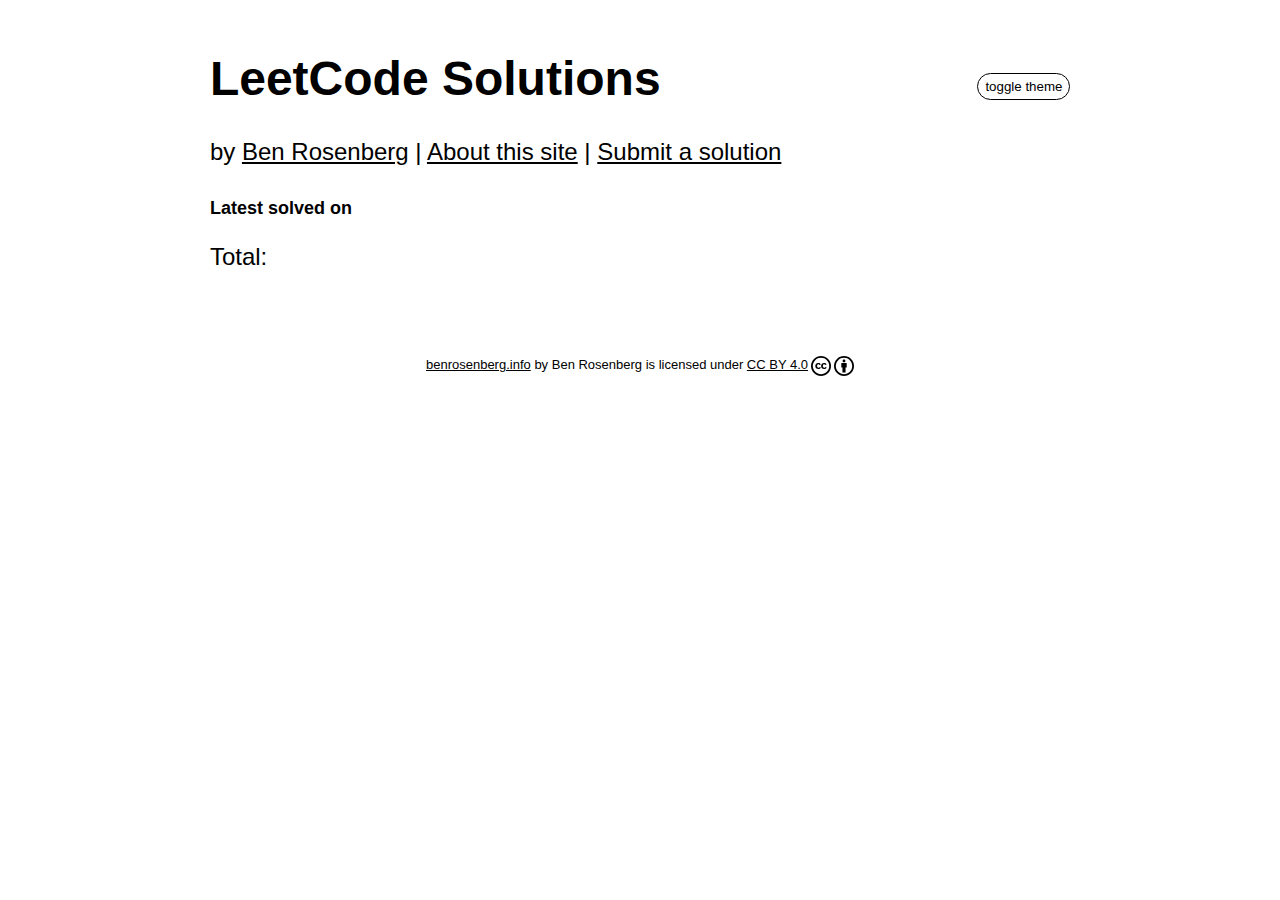
<file: index.html>
<!DOCTYPE html>
<head>
  <meta
    name="viewport"
    content="width=device-width, initial-scale=1.0, user-scalable=yes"
  />
  <title>LeetCode Solutions</title>
  <link rel="stylesheet" href="./style.css" />
  <link rel="icon" type="image/png" href="favicon.png" />
</head>

<div class="page">
  <div class="content">
    <div id="header">
      <h1 id="title" class="title">
        <a href="/" class="overview-title">LeetCode Solutions</a>
      </h1>
      <span class="theme-toggle"
        ><button class="theme-toggle-button" onclick="toggleColorMode();">
          toggle theme
        </button></span
      >
    </div>

    <h4 style="font-weight: 400">
      by
      <a class="link" href="https://benrosenberg.info">Ben Rosenberg</a>
      | <a class="link" href="about.html">About this site</a> |
      <a class="link" href="submit.html">Submit a solution</a>
    </h4>

    <h4 id="last-solved" class="date">Latest solved on</h4>

    <p id="total-solved">Total:</p>

    <p style="display: none" id="tag-filter">
      Filtering to problems tagged as:
    </p>

    <p style="display: none" id="difficulty-filter">
      Filtering to problems of difficulty:
    </p>

    <p style="display: none" id="language-filter">
      Filtering to problems solved in:
    </p>

    <p style="display: none" id="date-filter">
      Filtering to problems solved on:
    </p>

    <p style="display: none" id="see-all">
      <a href="/" class="link"> See all</a>
    </p>

    <table id="problemTable" class="problem-table" cellpadding="10"></table>
  </div>
</div>

<div class="page-bar" id="page-bar">
</div>

<div class="bottom-text">
  <p xmlns:cc="http://creativecommons.org/ns#" xmlns:dct="http://purl.org/dc/terms/"><a property="dct:title" rel="cc:attributionURL" href="https://benrosenberg.info" class="link-problem">benrosenberg.info</a> by <span property="cc:attributionName">Ben Rosenberg</span> is licensed under <a href="https://creativecommons.org/licenses/by/4.0/?ref=chooser-v1" target="_blank" rel="license noopener noreferrer" style="display:inline-block;" class="link-problem">CC BY 4.0<img class="cc-svg" style="height:20px!important;margin-left:3px;vertical-align:middle;" src="images/cc_dark.svg" alt=""><img class="by-svg" style="height:20px!important;margin-left:3px;vertical-align:middle;" src="images/by_dark.svg" alt=""></a></p> 
</div>

<script>
  const ITEMS_PER_PAGE = 20;
  var PAGES_PER_BAR = 8;
  if (window.matchMedia("(max-width: 900px)").matches) {
    // mobile resolution
    PAGES_PER_BAR = 3;
  }

  AbortSignal.timeout ??= function timeout(ms) {
    const ctrl = new AbortController();
    setTimeout(() => ctrl.abort(), ms);
    return ctrl.signal;
  };

  async function retrieveData() {
    return await fetch(
      // "./data.json",
      "https://68b329da9893e34099c7d8ad5cb9c940.xn--6frz82g/static/leetcode-solutions.json",
      // "https://68b329da9893e34099c7d8ad5cb9c940.xn--6frz82g/static/small.json",
      { signal: AbortSignal.timeout(2000) }
    )
      .then((response) => {
        if (!response.ok) {
          return response.text().then((text) => {
            throw new Error(text);
          });
        } else {
          return response.json();
        }
      })
      .catch((error) => {
        console.log(error);
        alert(
          "Sorry, looks like the host for the data is down right now (took too long to fetch data)"
        );
      });
  }

  function capitalizeFirstLetter(string) {
    return string.charAt(0).toUpperCase() + string.slice(1);
  }

  function notFound(problemID) {
    const url = new URL(window.location.href);
    window.location = url.origin + "/404.html";
  }

  function goToProblem(problemID) {
    const url = new URL(window.location.origin + "/problem.html");
    url.searchParams.set("problem", problemID);
    window.location = url;
  }

  function goToTag(tag) {
    const url = new URL(window.location.href);
    url.searchParams.set("tag", tag);
    window.location = url;
  }

  function goToDifficulty(difficulty) {
    const url = new URL(window.location.href);
    url.searchParams.set("difficulty", difficulty);
    window.location = url;
  }

  function goToLanguage(language) {
    const url = new URL(window.location.href);
    url.searchParams.set("language", language);
    window.location = url;
  }

  function goToDate(date) {
    const url = new URL(window.location.href);
    url.searchParams.set("date", date);
    window.location = url;
  }

  function goToPage(page) {
    const url = new URL(window.location.href);
    url.searchParams.set("page", page);
    window.location = url;
  }

  function sortBy(key) {
    if (isSortedBy() == key) {
      // toggle reversed
      if (isSortReversed()) {
        const url = new URL(window.location.href);
        url.searchParams.delete("sortOrder");
        window.location = url;
      } else {
        const url = new URL(window.location.href);
        url.searchParams.set("sortOrder", 'reversed');
        window.location = url;
      }
    } else {
      const url = new URL(window.location.href);
      url.searchParams.set("sortKey", key);
      url.searchParams.delete("sortOrder");
      window.location = url;
    }
  }

  function isSortedBy() {
    const url = new URL(window.location.href);
    const potentialSortKey = url.searchParams.get("sortKey");
    var sortKey = "key";
    if (potentialSortKey != null) {
      var validSortingMethods = ["key", "difficulty", "date"];
      if (validSortingMethods.includes(potentialSortKey)) {
        sortKey = potentialSortKey;
      }
    }
    return sortKey;
  }

  function isSortReversed() {
    const url = new URL(window.location.href);
    const potentialSortOrder = url.searchParams.get("sortOrder");
    var sortReversed = false;
    if (potentialSortOrder == "reversed") {
      sortReversed = true;
    }
    return sortReversed;
  }

  function getProblemTitleLink(problemData) {
    return `<a class="table-link" onclick="goToProblem(${problemData.number})">${problemData.number}. ${problemData.title}</a>`;
  }

  function populateProblemTable(data, sortBy, sortReversed, page) {
    var table = document.getElementById("problemTable");
    var keys = Object.keys(data);
    if (sortBy == "key") {
      keys.sort((a, b) => a.localeCompare(b, undefined, { numeric: true }));
    } else if (sortBy == "difficulty") {
      keys.sort((a, b) => {
        var order = ["easy", "medium", "hard"];
        var aIndex = order.indexOf(data[a]["difficulty"]);
        var bIndex = order.indexOf(data[b]["difficulty"]);
        if (aIndex == bIndex) {
          return 0;
        }
        if (aIndex < bIndex) {
          return -1;
        }
        if (aIndex > bIndex) {
          return 1;
        }
      });
    } else {
      keys.sort((a, b) => data[a][sortBy].localeCompare(data[b][sortBy]));
    }
    if (sortReversed) {
      keys.reverse();
    }
    var header = {
      'key' : 'Problem', 'difficulty' : 'Difficulty', 'date' : 'Date Solved', 'language' : 'Language'
    };
    if (sortReversed) {
      header[sortKey] += ' <span class="sort-icon">▼</span>';
    } else {
      header[sortKey] +=  ' <span class="sort-icon">▲</span>';
    }
    function wrappedHeader(key) {
      return `<a onclick="sortBy('${key}')">${header[key]}</a>`;
    }
    table.innerHTML = `<tr>       \
        <th>${wrappedHeader('key')}</th>       \
        <th>${wrappedHeader('difficulty')}</th>    \
        <th>${wrappedHeader('date')}</th>          \
        <th>Languages (<a class="link" href="languages.html">view all</a>)</th>      \
        <th>Tags (<a class="link" href="tags.html">view all</a>)</th>             \
      </tr>`;
    // implement paging
    keys = keys.slice(
      (page - 1) * ITEMS_PER_PAGE,
      page * ITEMS_PER_PAGE
    );
    keys.forEach((key) => {
      table.insertAdjacentHTML('beforeend', createTableRow(data[key]));
    });
  }

  function createTableRow(problemData) {
    var tagCell = "";
    var numTagsToShow = 3;
    sortedTags = problemData.tags;
    sortedTags.sort();
    var tagsToShow = sortedTags.slice(0, numTagsToShow);
    tagsToShow.forEach((tag, tagIndex) => {
      if (tagIndex < problemData.tags.length - 1) {
        tagCell += `<a class="table-link" onclick="goToTag('${tag}')">${tag}</a>, `;
      } else {
        tagCell += `<a class="table-link" onclick="goToTag('${tag}')">${tag}</a>`;
      }
    });
    if (problemData.tags.length > numTagsToShow) {
      tagCell += "...";
    }

    var languageCell = "";
    let uniqueLanguages = new Set(problemData.solutions.map((solution) => solution.language));
    sortedUniqueLanguages = Array.from(uniqueLanguages).sort();
    sortedUniqueLanguages.forEach((language) => {
      if (languageCell.length == 0) {
        languageCell += `<a class="table-link" onclick="goToLanguage('${language}')">${capitalizeFirstLetter(language)}</a>`;
      } else {
        languageCell += `, <a class="table-link" onclick="goToLanguage('${language}')">${capitalizeFirstLetter(language)}</a>`;
      }
    });

    return (
      "<tr>" +
      "<td>" +
      getProblemTitleLink(problemData) +
      "</td>" +
      `<td><a onclick="goToDifficulty('${
        problemData.difficulty
      }')"><span class="difficulty ${
        problemData.difficulty
      }">${capitalizeFirstLetter(problemData.difficulty)}</span></a></td>` +
      `<td><a onclick="goToDate('${problemData.date}')">${problemData.date}</a></td>` +
      `<td>${languageCell}</td>` +
      `<td>${tagCell}</td>` +
      "</tr>"
    );
  }

  function filterToTag(tag, data) {
    const newData = [];
    Object.keys(data).forEach((key) => {
      if (data[key].tags.includes(tag)) {
        newData.push(data[key]);
      }
    });
    return newData;
  }

  function filterToDifficulty(difficulty, data) {
    const newData = [];
    Object.keys(data).forEach((key) => {
      if (data[key].difficulty == difficulty) {
        newData.push(data[key]);
      }
    });
    return newData;
  }

  function filterToLanguage(language, data) {
    const newData = [];
    Object.keys(data).forEach((key) => {
      let uniqueLanguages = new Set(data[key].solutions.map((solution) => solution.language));
      if (uniqueLanguages.has(language)) {
        newData.push(data[key]);
      }
    });
    return newData;
  }

  function filterToDate(date, data) {
    const newData = [];
    Object.keys(data).forEach((key) => {
      if (data[key].date == date) {
        newData.push(data[key]);
      }
    });
    return newData;
  }

  function markAsFilteredToTag(tag) {
    var filterText = document.getElementById("tag-filter");
    filterText.style.display = "block";
    filterText.innerText += " " + tag;
  }

  function markAsFilteredToDifficulty(difficulty) {
    var filterText = document.getElementById("difficulty-filter");
    filterText.style.display = "block";
    filterText.insertAdjacentHTML('beforeend',
      " " +
      `<span class="difficulty ${difficulty}">${capitalizeFirstLetter(
        difficulty
      )}</span>`);
  }

  function markAsFilteredToLanguage(language) {
    var filterText = document.getElementById("language-filter");
    filterText.style.display = "block";
    filterText.innerText += " " + capitalizeFirstLetter(language);
  }

  function markAsFilteredToDate(date) {
    var filterText = document.getElementById("date-filter");
    filterText.style.display = "block";
    filterText.innerText += " " + date;
  }

  function markAsFiltered() {
    var filterText = document.getElementById("see-all");
    filterText.style.display = "initial";
  }

  function setTotalSolved(data) {
    var totalElement = document.getElementById("total-solved");
    totalElement.innerText += " " + Object.keys(data).length;
  }

  function setLastSolved(data) {
    var lastSolvedElement = document.getElementById("last-solved");
    var maxDate = "2000-01-01";
    Object.keys(data).forEach((key) => {
      if (data[key]["date"] > maxDate) {
        maxDate = data[key]["date"];
      }
    });
    lastSolvedElement.innerText += " " + maxDate;
  }

  function pagesOfData(data) {
    return Math.ceil(Object.keys(data).length/ITEMS_PER_PAGE);
  }

  function setPageBar(data, page) {
    const totalPages = pagesOfData(data);
    const pagesEitherSide = Math.floor(PAGES_PER_BAR/2);
    const pageBar = document.getElementById('page-bar');
    const leftArrowMax = document.getElementById('left-arrow-max');
    const leftArrowOne = document.getElementById('left-arrow-one');
    const rightArrowMax = document.getElementById('right-arrow-max');
    const rightArrowOne = document.getElementById('right-arrow-one');
    var leftmostPage = 1;
    var rightmostPage = totalPages;
    var displayLeft = true;
    var displayRight = true;
    if ((page - pagesEitherSide <= 1) && (page + pagesEitherSide >= totalPages)) {
      // page is within range of both start and end
      // display page range but no arrows
      leftmostPage = 1;
      rightmostPage = totalPages;
      displayLeft = false;
      displayRight = false;
    } else if (page - pagesEitherSide <= 1) {
      // page is within range of start
      // display page range and right arrows
      leftmostPage = 1;
      rightmostPage = Math.min(totalPages, PAGES_PER_BAR + 1);
      displayLeft = false;
    } else if (page + pagesEitherSide >= totalPages) {
      // page is within range of end
      // display left arrows and page range
      leftmostPage = Math.max(1, totalPages - PAGES_PER_BAR);
      rightmostPage = totalPages;
      displayRight = false;
    } else {
      // page is within range of neither start nor end
      // display left arrows, page range, and right arrows
      leftmostPage = page - pagesEitherSide;
      rightmostPage = page + pagesEitherSide;
    }
    // make sure to remove stray arrows
    if (leftmostPage == 1) {
      displayLeft = false;
    }
    if (rightmostPage == totalPages) {
      displayRight = false;
    }
    // console.log(leftmostPage);
    // console.log(rightmostPage);
    if (displayLeft) {
      pageBar.insertAdjacentHTML('beforeend',
        `<button class="page-bar-move-button" id="left-arrow-max" onclick="goToPage(1)">&lt;&lt;</button>`
        + `<button class="page-bar-move-button" id="left-arrow-one" onclick="goToPage(${page-1})">&lt;</button>`
      );
    }
    for (let i = leftmostPage; i <= rightmostPage; i++) {
      if (i == page) {
        pageBar.insertAdjacentHTML('beforeend', `<span class="page-bar-indicator">${i}</span>`);
      } else {
        pageBar.insertAdjacentHTML('beforeend', `<button class="page-bar-button" onclick="goToPage(${i})">${i}</button>`);
      }
    }
    if (displayRight) {
      pageBar.insertAdjacentHTML('beforeend',
        `<button class="page-bar-move-button" id="right-arrow-one" onclick="goToPage(${page+1})">&gt;</button>`
        + `<button class="page-bar-move-button" id="right-arrow-max" onclick="goToPage(${totalPages})">&gt;&gt;</button>`
      );
    }
  }

  retrieveData().then((data) => {
    const url = new URL(window.location.href);
    const tag = url.searchParams.get("tag");
    var filtered = false;
    var dataToUse = data;
    if (tag != null) {
      dataToUse = filterToTag(tag, dataToUse);
      markAsFilteredToTag(tag);
      filtered = true;
    }

    const difficulty = url.searchParams.get("difficulty");
    if (difficulty != null) {
      dataToUse = filterToDifficulty(difficulty, dataToUse);
      markAsFilteredToDifficulty(difficulty);
      filtered = true;
    }

    const language = url.searchParams.get("language");
    if (language != null) {
      dataToUse = filterToLanguage(language, dataToUse);
      markAsFilteredToLanguage(language);
      filtered = true;
    }

    const date = url.searchParams.get("date");
    if (date != null) {
      dataToUse = filterToDate(date, dataToUse);
      markAsFilteredToDate(date);
      filtered = true;
    }

    if (filtered) {
      markAsFiltered();
    }

    var page = 1;
    const pageParam = url.searchParams.get("page");
    if (pageParam != null) {
      page = parseInt(pageParam, 10);
      if (page == NaN) {
        page = 1;
      }
    }

    sortKey = isSortedBy();
    sortReversed = isSortReversed();

    setTotalSolved(dataToUse);

    setLastSolved(dataToUse);

    // only indicate pagination if necessary
    if (Object.keys(dataToUse).length > ITEMS_PER_PAGE) {
      setPageBar(dataToUse, page);
    }

    // if page is above max page for this data,
    // set page to max page
    const totalPages = pagesOfData(dataToUse);
    if (page > totalPages) {
      goToPage(totalPages);
    }

    populateProblemTable(dataToUse, sortKey, sortReversed, page);
  });
</script>

<script src="theme.js"></script>
</file>
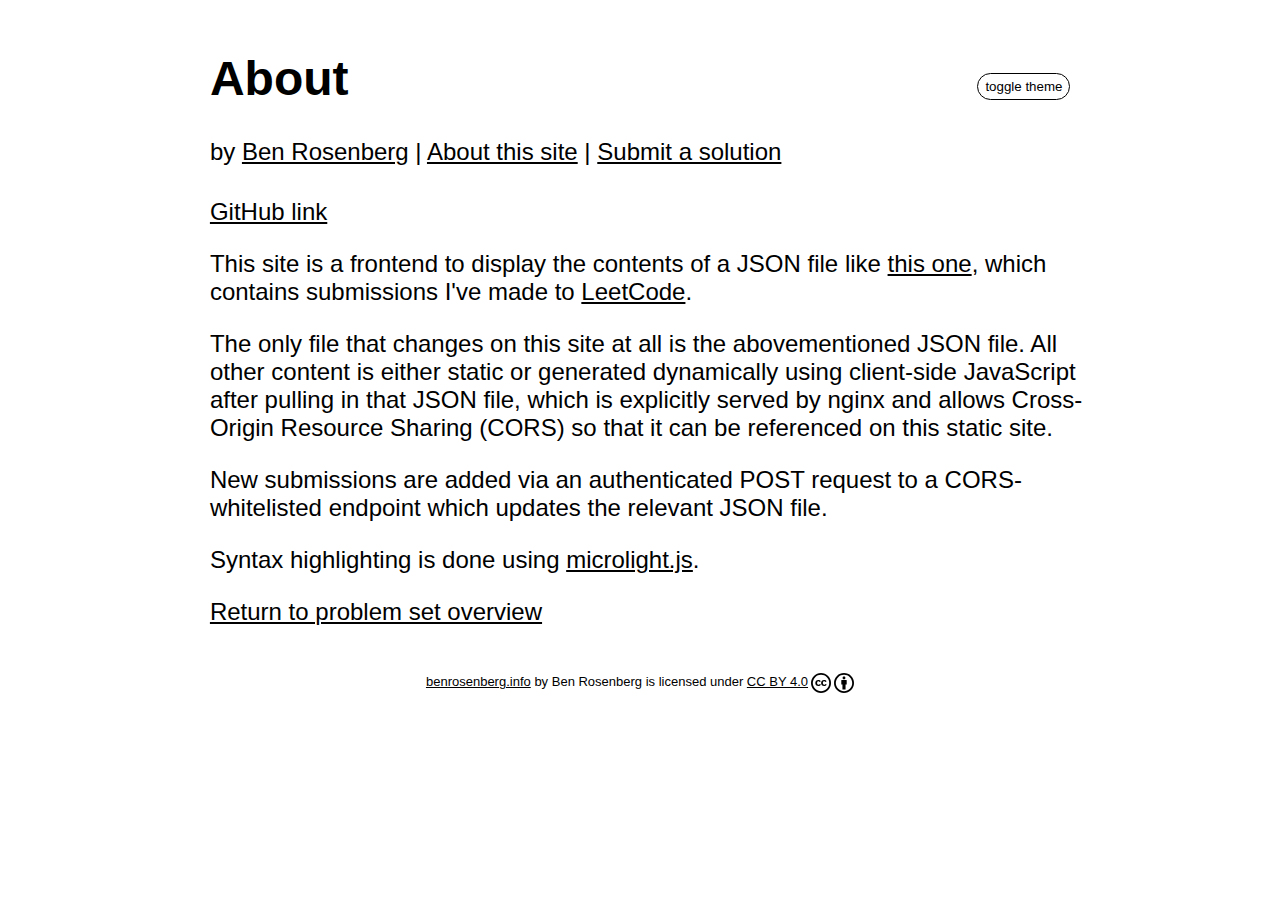
<file: about.html>
<!DOCTYPE html>
<head>
    <meta name="viewport" content="width=device-width, initial-scale=1.0, user-scalable=yes" />
    <title>LeetCode Solutions</title>
    <link rel="stylesheet" href="./style.css">
    <link rel="icon" type="image/png" href="favicon.png">
  </head>

<div class="content">
    <div id="header">
        <h1 id="title" class="title">About</h1>
        <span class="theme-toggle"><button class="theme-toggle-button" onclick="toggleColorMode();">toggle theme</button></span>
    </div>

    <h4 style="font-weight: 400">
        by
        <a class="link" href="https://benrosenberg.info">Ben Rosenberg</a>
        | <a class="link" href="about.html">About this site</a> |
        <a class="link" href="submit.html">Submit a solution</a>
    </h4>

    <p>
        <a href="https://github.com/benrosenberg/leetcode" class="link">GitHub link</a>
    </p>

    <p>
        This site is a frontend to display the contents of a JSON file like <a href="/data.json" class="link">this one</a>, which contains submissions I've made to <a href="https://leetcode.com" class="link">LeetCode</a>.
    </p>

    <p>
        The only file that changes on this site at all is the abovementioned JSON file. All other content is either static or generated dynamically using client-side JavaScript after pulling in that JSON file, which is explicitly served by nginx and allows Cross-Origin Resource Sharing (CORS) so that it can be referenced on this static site.
    </p>

    <p>
        New submissions are added via an authenticated POST request to a CORS-whitelisted endpoint which updates the relevant JSON file.
    </p>

    <p>
        Syntax highlighting is done using <a class="link" href="https://asvd.github.io/microlight/">microlight.js</a>.
    </p>

    <p>
        <a href="/" class="link">Return to problem set overview</a>
    </p>
</div>

<div class="bottom-text">
    <p xmlns:cc="http://creativecommons.org/ns#" xmlns:dct="http://purl.org/dc/terms/"><a property="dct:title" rel="cc:attributionURL" href="https://benrosenberg.info" class="link-problem">benrosenberg.info</a> by <span property="cc:attributionName">Ben Rosenberg</span> is licensed under <a href="https://creativecommons.org/licenses/by/4.0/?ref=chooser-v1" target="_blank" rel="license noopener noreferrer" style="display:inline-block;" class="link-problem">CC BY 4.0<img class="cc-svg" style="height:20px!important;margin-left:3px;vertical-align:middle;" src="images/cc_dark.svg" alt=""><img class="by-svg" style="height:20px!important;margin-left:3px;vertical-align:middle;" src="images/by_dark.svg" alt=""></a></p> 
  </div>

<script src="theme.js"></script>
</file>
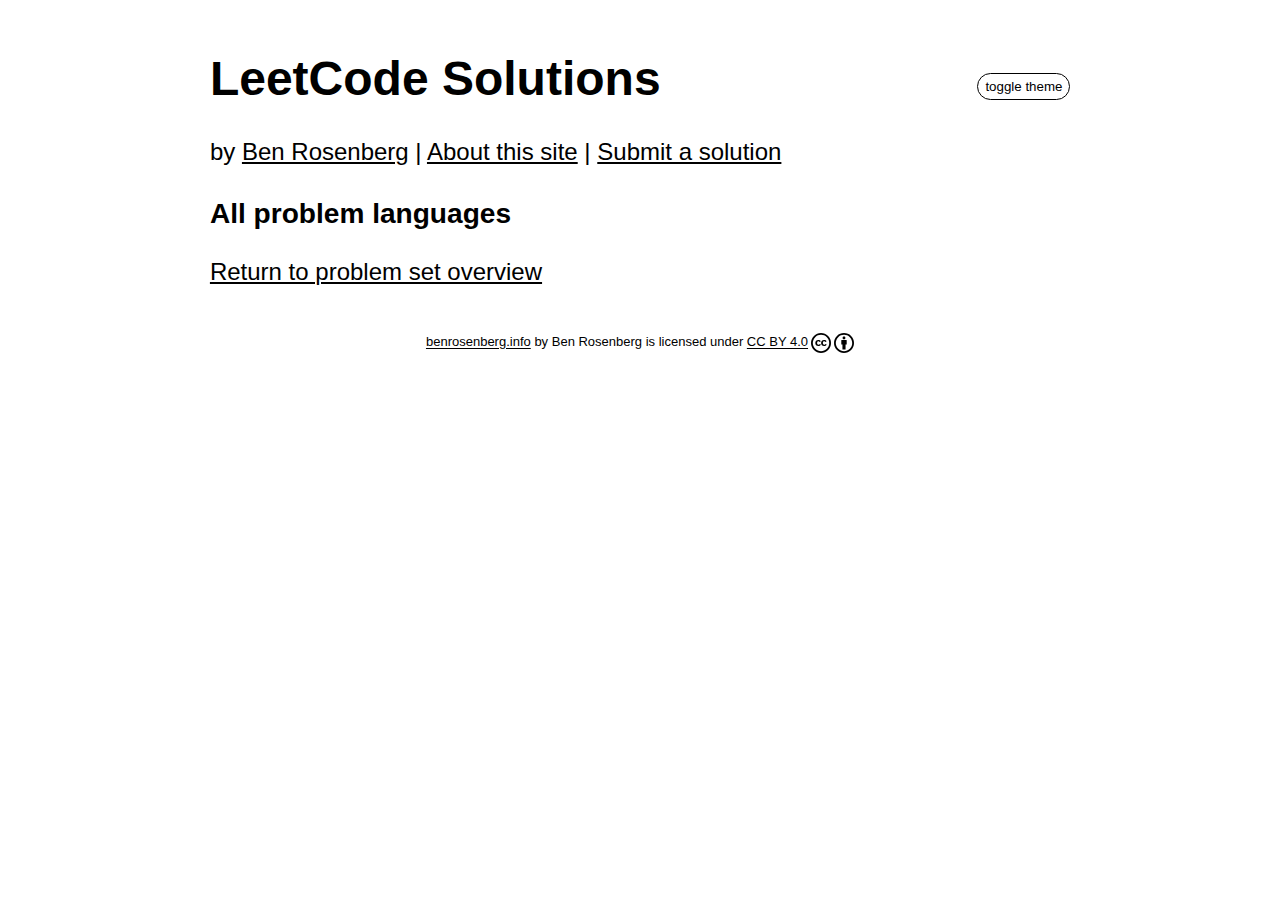
<file: languages.html>
<!DOCTYPE html>
<head>
  <meta
    name="viewport"
    content="width=device-width, initial-scale=1.0, user-scalable=yes"
  />
  <title>LeetCode Solutions</title>
  <link rel="stylesheet" href="./style.css" />
  <link rel="icon" type="image/png" href="favicon.png" />
</head>

<div class="page">
  <div class="content">
    <div id="header">
      <h1 id="title" class="title">
        <a href="/" class="overview-title">LeetCode Solutions</a>
      </h1>
      <span class="theme-toggle"
        ><button class="theme-toggle-button" onclick="toggleColorMode();">
          toggle theme
        </button></span
      >
    </div>

    <h4 style="font-weight: 400">
      by
      <a class="link" href="https://benrosenberg.info">Ben Rosenberg</a>
      | <a class="link" href="about.html">About this site</a> |
      <a class="link" href="submit.html">Submit a solution</a>
    </h4>

    <h3>All problem languages</h3>

    <div id="languages">

    </div>
    <p>
        <a href="/" class="link">Return to problem set overview</a>
    </p>
  </div>
</div>

<div class="bottom-text">
  <p xmlns:cc="http://creativecommons.org/ns#" xmlns:dct="http://purl.org/dc/terms/"><a property="dct:title" rel="cc:attributionURL" href="https://benrosenberg.info" class="link-problem">benrosenberg.info</a> by <span property="cc:attributionName">Ben Rosenberg</span> is licensed under <a href="https://creativecommons.org/licenses/by/4.0/?ref=chooser-v1" target="_blank" rel="license noopener noreferrer" style="display:inline-block;" class="link-problem">CC BY 4.0<img class="cc-svg" style="height:20px!important;margin-left:3px;vertical-align:middle;" src="images/cc_dark.svg" alt=""><img class="by-svg" style="height:20px!important;margin-left:3px;vertical-align:middle;" src="images/by_dark.svg" alt=""></a></p> 
</div>

<script>
  AbortSignal.timeout ??= function timeout(ms) {
    const ctrl = new AbortController();
    setTimeout(() => ctrl.abort(), ms);
    return ctrl.signal;
  };

  async function retrieveData() {
    return await fetch(
      "https://68b329da9893e34099c7d8ad5cb9c940.xn--6frz82g/static/leetcode-solutions.json",
      // "https://68b329da9893e34099c7d8ad5cb9c940.xn--6frz82g/static/small.json",
      { signal: AbortSignal.timeout(2000) }
    )
      .then((response) => {
        if (!response.ok) {
          return response.text().then((text) => {
            throw new Error(text);
          });
        } else {
          return response.json();
        }
      })
      .catch((error) => {
        console.log(error);
        alert(
          "Sorry, looks like the host for the data is down right now (took too long to fetch data)"
        );
      });
  }

  function goToLanguage(language) {
    const url = new URL(window.location.origin);
    url.searchParams.set("language", language);
    window.location = url;
  }

  function getLanguages(data) {
    var languageCounts = {};
    Object.keys(data).forEach(key => {
        data[key]['solutions'].forEach((solution) => {
            let language = solution.language;
            if (language in languageCounts) {
                languageCounts[language] += 1;
            } else {
                languageCounts[language] = 1;
            }
        });
    });
    var sorted = Array.from(Object.keys(languageCounts));
    sorted.sort((a, b) => {
        var result;
        if (languageCounts[a] < languageCounts[b]) {
            result = -1;
        } else if (languageCounts[a] == languageCounts[b]) {
            result = 0;
        } else {
            result = 1;
        }
        // sort from highest to lowest count
        return -result;
    });
    return [sorted, languageCounts];
  }

  function displayLanguages(sortedLanguages, languageCounts) {
    var languages = document.getElementById('languages');
    sortedLanguages.forEach((language) => {
        languages.insertAdjacentHTML('beforeend', `<a onclick="goToLanguage('${language}')"><span class="language-tag">${language} (${languageCounts[language]})</span></a> `);
    });
  }

  retrieveData().then((data) => {
    let [sortedLanguages, languageCounts] = getLanguages(data);
    console.log(sortedLanguages);
    console.log(languageCounts);

    displayLanguages(sortedLanguages, languageCounts);
  });
</script>

<script src="theme.js"></script>
</file>
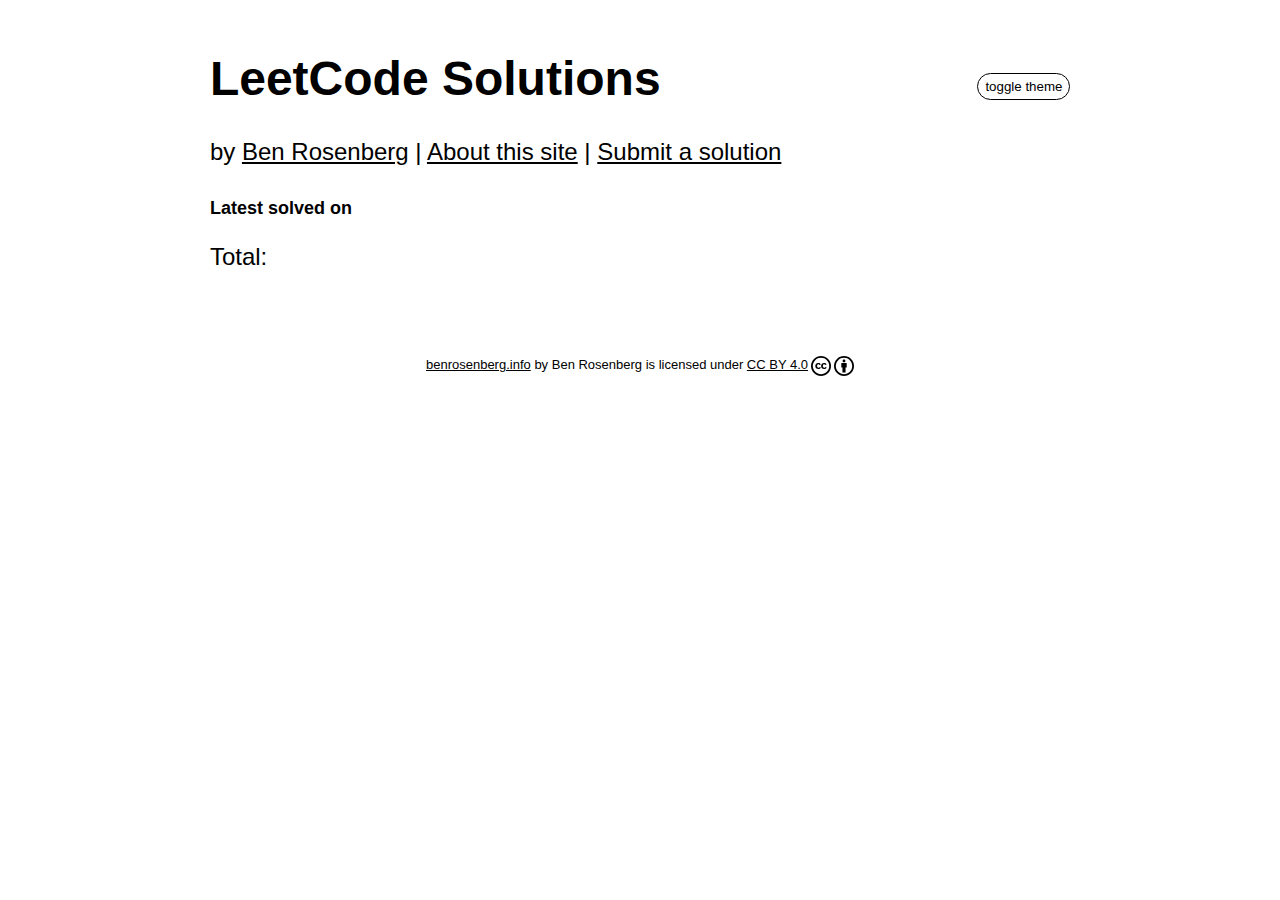
<file: problem.html>
<!DOCTYPE html>
<head>
    <meta name="viewport" content="width=device-width, initial-scale=1.0, user-scalable=yes" />
    <title>LeetCode Solutions</title>
    <link rel="stylesheet" href="./style.css">
    <link rel="icon" type="image/png" href="favicon.png">
  </head>

<div class="page">
    <div class="content">
        <div id="header">
            <h1 id="title" class="title"></h1>
            <span class="theme-toggle"><button class="theme-toggle-button" onclick="toggleColorMode();">toggle theme</button></span>
        </div>

        <h3 id="difficulty"></h3>

        <p id="tags" class="tags"></p>

        <p id="languages" class="languages"></p>

        <h4 id="date" class="date"></h4>

        <div class="code" id="solution">
            No solutions found.
        </div>
    </div>

    <div class="bottom-nav">
        <table style="width: 100%">
            <tr><td id="leftnav"><button id="leftnavbutton" class="navbutton"><span class="arrow">&lt;</span> <span id="leftnavtext"></span></button></td>
            <td style="text-align: right; margin:auto;"><button id="homenavbutton" class="navbutton" style="text-align: center; margin:auto;" onclick="goToOverview();">Home</button></td>
            <td style="text-align: right;" id="rightnav"><button id="rightnavbutton" class="navbutton"><span id="rightnavtext"></span> <span class="arrow">&gt;</span></button></td></tr>
        </table>
    </div>
</div>

<div class="bottom-text">
    <p xmlns:cc="http://creativecommons.org/ns#" xmlns:dct="http://purl.org/dc/terms/"><a property="dct:title" rel="cc:attributionURL" href="https://benrosenberg.info" class="link-problem">benrosenberg.info</a> by <span property="cc:attributionName">Ben Rosenberg</span> is licensed under <a href="https://creativecommons.org/licenses/by/4.0/?ref=chooser-v1" target="_blank" rel="license noopener noreferrer" style="display:inline-block;" class="link-problem">CC BY 4.0<img class="cc-svg" style="height:20px!important;margin-left:3px;vertical-align:middle;" src="images/cc_dark.svg" alt=""><img class="by-svg" style="height:20px!important;margin-left:3px;vertical-align:middle;" src="images/by_dark.svg" alt=""></a></p> 
  </div>

<script>
    AbortSignal.timeout ??= function timeout(ms) {
        const ctrl = new AbortController()
        setTimeout(() => ctrl.abort(), ms)
        return ctrl.signal
    }

    async function retrieveData() {
        return await fetch(
            // "data.json"
          "https://68b329da9893e34099c7d8ad5cb9c940.xn--6frz82g/static/leetcode-solutions.json"
        , {signal : AbortSignal.timeout(2000)}).then((response) => {
            if (!response.ok) {
            return response.text().then(text => {throw new Error(text)})
            } else {
            return response.json();
            }
        }).catch((error) => {
        console.log(error);
        alert('Sorry, looks like the host for the data is down right now (took too long to fetch data)');
        });
    }

    function selectLanguage(event, language) {
        populateLanguageField(language);
    }

    function populateLanguageField(language) {
        let tabs = document.getElementsByClassName("solution-tab");
        for (var i = 0; i < tabs.length; i++) {
            tabs[i].style.display = 'none';
        }
        let selectedTab = document.getElementById(`solution-${language}`);
        selectedTab.style.display = 'block';
        let tabButtons = document.getElementsByClassName("tab-button");
        for (var i = 0; i < tabButtons.length; i++) {
            tabButtons[i].classList.remove('tab-button-active');
        }
        let selectedTabButton = document.getElementById(`tab-button-${language}`);
        selectedTabButton.classList.add('tab-button-active');
    }

    function capitalizeFirstLetter(string) {
        return string.charAt(0).toUpperCase() + string.slice(1);
    }

    function problemNotFound(problemID) {
        const url = new URL(window.location.href);
        window.location = url.origin + `/404.html?problem=${problemID}`;
    }

    function goToTag(tag) {
        // go to overview and only get problems with that tag
        const url = new URL(window.location.href);
        window.location = url.origin + `/?tag=${tag}`;
    }

    function goToDifficulty(difficulty) {
        const url = new URL(window.location.href);
        window.location = url.origin + `/?difficulty=${difficulty}`;
    }

    function goToLanguage(language) {
        const url = new URL(window.location.href);
        window.location = url.origin + `/?language=${language}`;
    }

    function goToOverview() {
        const url = new URL(window.location.href);
        window.location = url.origin;
    }

    function getProblemTitle(problemData) {
        return problemData.number + '. ' + problemData.title;
    }

    function escapeHTML(codeString) {
        return codeString
            .replace(/&/g, "&amp;")
            .replace(/</g, "&lt;")
            .replace(/>/g, "&gt;")
            .replace(/"/g, "&quot;")
            .replace(/'/g, "&#039;");
    }

    function populate(problemData) {
        // fill in current problem data
        titleTag = document.getElementById('title');
        titleTag.innerHTML = getProblemTitle(problemData);
        difficultyTag = document.getElementById('difficulty');
        difficultyTag.innerHTML = `<a onclick="goToDifficulty('${problemData.difficulty}')"><span class="difficulty ${problemData.difficulty}">${capitalizeFirstLetter(problemData.difficulty)}</span>`;
        dateTag = document.getElementById('date');
        dateTag.innerHTML = 'first solved on ' + problemData.date + ` <a style="font-weight: normal;" href="submit.html?problem=${problemData.number}" class="link">(add another solution?)</a>`;
        tagTag = document.getElementById('tags');
        sortedTags = problemData.tags.sort();
        sortedTags.forEach(tag => {
            tagTag.insertAdjacentHTML('beforeend', `<a onclick="goToTag('${tag}')"><span class="tag">${tag}</span></a> `);
        });
        languageTag = document.getElementById('languages');
        let uniqueLanguages = new Set(problemData.solutions.map((solution) => solution.language));
        let sortedUniqueLanguages = Array.from(uniqueLanguages).sort();
        sortedUniqueLanguages.forEach(language => {
            languageTag.insertAdjacentHTML('beforeend', `<a onclick="goToLanguage('${language}')"><span class="language-tag">${language}</span></a> `);
        });
        let defaultLanguage = sortedUniqueLanguages[0];
        let solutionTag = document.getElementById('solution');
        let tabLinks = "";
        let solutions = "";
        sortedUniqueLanguages.forEach((language) => {
            // sort to earliest first
            let languageSolutions = problemData.solutions.filter((solution) => solution.language == language).sort((a, b) => {
                if (a.date < b.date) {
                    return -1;
                } else if (a.date == b.date) {
                    return 0;
                } else {
                    return 1;
                }
            });
            tabLinks += `<button class="tab-button" id="tab-button-${language}" onclick="selectLanguage(event, '${language}')">${capitalizeFirstLetter(language)}</button>`;
            let languageSolutionsCombined = `<div class="language-solutions-combined">`;
            initialLength = languageSolutionsCombined.length;
            languageSolutions.forEach((soln) => {
                if (languageSolutionsCombined.length > initialLength) {languageSolutionsCombined += "<br>";}
                languageSolutionsCombined += `<pre><code class="language-${language} microlight">${escapeHTML(soln.solution)}</code></pre><span class="solution-date">${soln.date}</span>`;
            });
            languageSolutionsCombined += '</div>';
            solutions += `<div class="solution-tab" id="solution-${language}" style="display: none;">${languageSolutionsCombined}</div>`;
        });
        let tabTag = `<div class="tab">${tabLinks}</div>`
        solutionTag.innerHTML = tabTag + solutions;
        populateLanguageField(defaultLanguage);
    }

    function getPrevProblem(data, problemData) {
        var keys = Object.keys(data);
        keys.sort((a, b) => a.localeCompare(b, undefined, { numeric: true }));
        var currentIndex = keys.indexOf(problemData.number);
        if (currentIndex == 0) {
            // this problem is at the start of the list
            return false
        } else {
            return data[keys[currentIndex - 1]];
        }
    }

    function getNextProblem(data, problemData) {
        var keys = Object.keys(data);
        keys.sort((a, b) => a.localeCompare(b, undefined, { numeric: true }));
        var currentIndex = keys.indexOf(problemData.number);
        if (currentIndex + 1 == keys.length) {
            // this problem is at the end of the list
            return false
        } else {
            return data[keys[currentIndex + 1]];
        }
    }

    function goToProblem(problemID) {
        const url = new URL(window.location.href);
        url.searchParams.set("problem", problemID);
        window.location = url;
    }

    function populatePrevAndNextButtons(data, problemData) {
        const url = new URL(window.location);
        // determine whether there are prev/next problems in the dataset
        prevProblem = getPrevProblem(data, problemData);
        nextProblem = getNextProblem(data, problemData);
        // populate previous and next problem slots
        if (prevProblem != false) {
            prevButtonText = document.getElementById("leftnavtext");
            prevButtonText.innerHTML = getProblemTitle(prevProblem);
            prevButton = document.getElementById("leftnavbutton");
            prevButton.setAttribute("onclick", `goToProblem(${prevProblem.number});`);
        } else {
            // redirect to overview page if no prev problem
            prevButtonText = document.getElementById("leftnavtext");
            prevButtonText.innerHTML = "Overview";
            prevButton = document.getElementById("leftnavbutton");
            prevButton.setAttribute("onclick", "goToOverview();");
        }
        if (nextProblem != false) {
            nextButtonText = document.getElementById("rightnavtext");
            nextButtonText.innerHTML = getProblemTitle(nextProblem);
            nextButton = document.getElementById("rightnavbutton");
            nextButton.setAttribute("onclick", `goToProblem(${nextProblem.number});`);
        } else {
            // redirect to overview page if no next problem
            nextButtonText = document.getElementById("rightnavtext");
            nextButtonText.innerHTML = "Overview";
            nextButton = document.getElementById("rightnavbutton");
            nextButton.setAttribute("onclick", "goToOverview();");
        }
    }

    function highlight() {
        // microlight: https://asvd.github.io/microlight/
        // put this in a function rather than an external script
        // so that the load order can be explicitly specified
        // otherwise, code may load after the highlight function is called
        !function(e,t){"function"==typeof define&&define.amd?define(["exports"],t):t("undefined"!=typeof exports?exports:e.microlight={})}(this,function(e){var t,i=window,n=document,o="appendChild",r="test",a=";text-shadow:",l="opacity:.",s=" 0px 0px ",c="3px 0px 5",d=")",u=n.getElementsByClassName("microlight"),f=function(e){for(e=0;t=u[e++];)for(var f,p,h,g,m,y=t.textContent,x=0,b=y[0],w=1,v=t.innerHTML="",k=0,C=/(\d*\, \d*\, \d*)(, ([.\d]*))?/g.exec(i.getComputedStyle(t).color),N="px rgba("+C[1]+",",E=C[3]||1;p=f,f=7>k&&"\\"==f?1:w;){if(w=b,b=y[++x],g=v.length>1,!w||k>8&&"\n"==w||[/\S/[r](w),1,1,!/[$\w]/[r](w),("/"==f||"\n"==f)&&g,'"'==f&&g,"'"==f&&g,y[x-4]+p+f=="-->",p+f=="*/"][k])for(v&&(t[o](m=n.createElement("span")).setAttribute("style",["",a+s+9+N+.7*E+"),"+s+2+N+.4*E+d,l+6+a+s+7+N+E/4+"),"+s+3+N+E/4+d,l+7+a+c+N+E/5+"),-"+c+N+E/5+d,"font-style:italic;"+l+5+a+c+N+E/4+"),-"+c+N+E/4+d][k?3>k?2:k>6?4:k>3?3:+/^(a(bstract|lias|nd|rguments|rray|s(m|sert)?|uto)|b(ase|egin|ool(ean)?|reak|yte)|c(ase|atch|har|hecked|lass|lone|ompl|onst|ontinue)|de(bugger|cimal|clare|f(ault|er)?|init|l(egate|ete)?)|do|double|e(cho|ls?if|lse(if)?|nd|nsure|num|vent|x(cept|ec|p(licit|ort)|te(nds|nsion|rn)))|f(allthrough|alse|inal(ly)?|ixed|loat|or(each)?|riend|rom|unc(tion)?)|global|goto|guard|i(f|mp(lements|licit|ort)|n(it|clude(_once)?|line|out|stanceof|t(erface|ernal)?)?|s)|l(ambda|et|ock|ong)|m(icrolight|odule|utable)|NaN|n(amespace|ative|ext|ew|il|ot|ull)|o(bject|perator|r|ut|verride)|p(ackage|arams|rivate|rotected|rotocol|ublic)|r(aise|e(adonly|do|f|gister|peat|quire(_once)?|scue|strict|try|turn))|s(byte|ealed|elf|hort|igned|izeof|tatic|tring|truct|ubscript|uper|ynchronized|witch)|t(emplate|hen|his|hrows?|ransient|rue|ry|ype(alias|def|id|name|of))|u(n(checked|def(ined)?|ion|less|signed|til)|se|sing)|v(ar|irtual|oid|olatile)|w(char_t|hen|here|hile|ith)|xor|yield)$/[r](v):0]),m[o](n.createTextNode(v))),h=k&&7>k?k:h,v="",k=11;![1,/[\/{}[(\-+*=<>:;|\\.,?!&@~]/[r](w),/[\])]/[r](w),/[$\w]/[r](w),"/"==w&&2>h&&"<"!=f,'"'==w,"'"==w,w+b+y[x+1]+y[x+2]=="<!--",w+b=="/*",w+b=="//","#"==w][--k];);v+=w}};e.reset=f,"complete"==n.readyState?f():i.addEventListener("load",f,0)});
    }

    retrieveData().then((data) => {
        if (window.location) {
            const url = new URL(window.location.href);

            // problems
            const problemID = url.searchParams.get("problem");
            if (problemID != null) {
                if (!data.hasOwnProperty(problemID)) {
                    problemNotFound(problemID);
                } else if (problemID != null) {
                    populate(data[problemID])
                    populatePrevAndNextButtons(data, data[problemID]);
                }
            }

            // if no problem found just go to overview
            if (problemID == null) {
                goToOverview();
            }

            highlight();
        } else {
            // no window location found? return overview page
            goToOverview();
        }
        
    });
</script>

<script src="theme.js"></script>
</file>
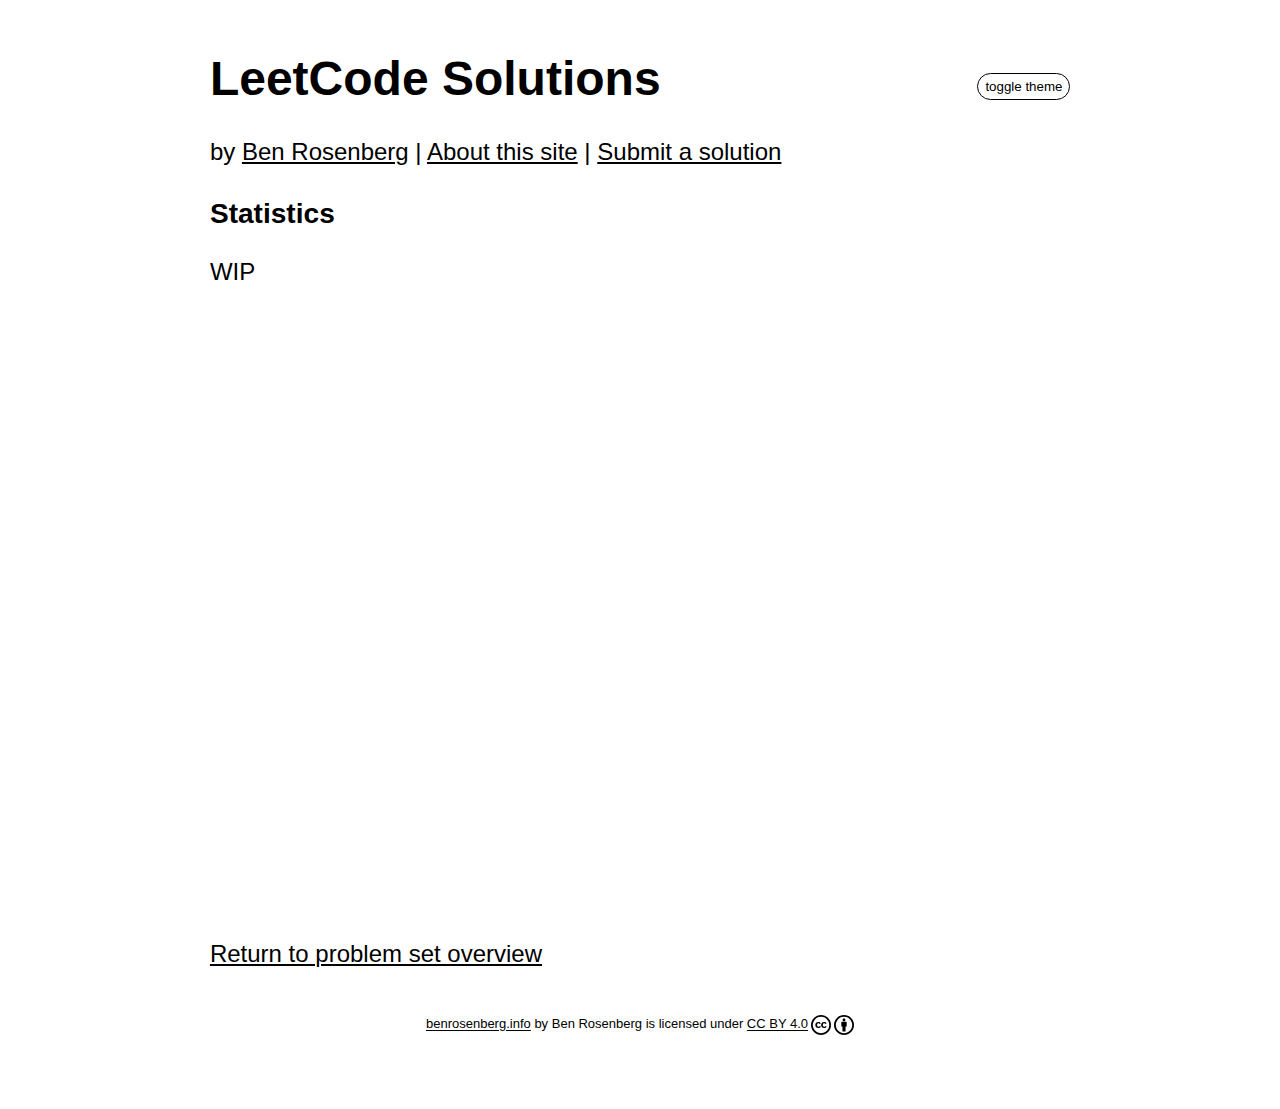
<file: stats.html>
<!DOCTYPE html>
<head>
  <meta
    name="viewport"
    content="width=device-width, initial-scale=1.0, user-scalable=yes"
  />
  <title>LeetCode Solutions</title>
  <link rel="stylesheet" href="./style.css" />
  <link rel="icon" type="image/png" href="favicon.png" />
</head>

<div class="page">
  <div class="content">
    <div id="header">
      <h1 id="title" class="title">
        <a href="/" class="overview-title">LeetCode Solutions</a>
      </h1>
      <span class="theme-toggle"
        ><button class="theme-toggle-button" onclick="toggleColorMode();">
          toggle theme
        </button></span
      >
    </div>

    <h4 style="font-weight: 400">
      by
      <a class="link" href="https://benrosenberg.info">Ben Rosenberg</a>
      | <a class="link" href="about.html">About this site</a> |
      <a class="link" href="submit.html">Submit a solution</a>
    </h4>

    <h3>Statistics</h3>

    <p>WIP</p>

    <canvas id="canvas" width="700" height="600"></canvas>

    <p>
        <a href="/" class="link">Return to problem set overview</a>
    </p>
  </div>
</div>

<div class="bottom-text">
  <p xmlns:cc="http://creativecommons.org/ns#" xmlns:dct="http://purl.org/dc/terms/"><a property="dct:title" rel="cc:attributionURL" href="https://benrosenberg.info" class="link-problem">benrosenberg.info</a> by <span property="cc:attributionName">Ben Rosenberg</span> is licensed under <a href="https://creativecommons.org/licenses/by/4.0/?ref=chooser-v1" target="_blank" rel="license noopener noreferrer" style="display:inline-block;" class="link-problem">CC BY 4.0<img class="cc-svg" style="height:20px!important;margin-left:3px;vertical-align:middle;" src="images/cc_dark.svg" alt=""><img class="by-svg" style="height:20px!important;margin-left:3px;vertical-align:middle;" src="images/by_dark.svg" alt=""></a></p> 
</div>

<script>
  AbortSignal.timeout ??= function timeout(ms) {
    const ctrl = new AbortController();
    setTimeout(() => ctrl.abort(), ms);
    return ctrl.signal;
  };

  async function retrieveData() {
    return await fetch(
      "https://68b329da9893e34099c7d8ad5cb9c940.xn--6frz82g/static/leetcode-solutions.json",
      // "https://68b329da9893e34099c7d8ad5cb9c940.xn--6frz82g/static/small.json",
      { signal: AbortSignal.timeout(2000) }
    )
      .then((response) => {
        if (!response.ok) {
          return response.text().then((text) => {
            throw new Error(text);
          });
        } else {
          return response.json();
        }
      })
      .catch((error) => {
        console.log(error);
        alert(
          "Sorry, looks like the host for the data is down right now (took too long to fetch data)"
        );
      });
  }
</script>

<script src="theme.js"></script>

<script src="stats_canvas.js"></script>
</file>
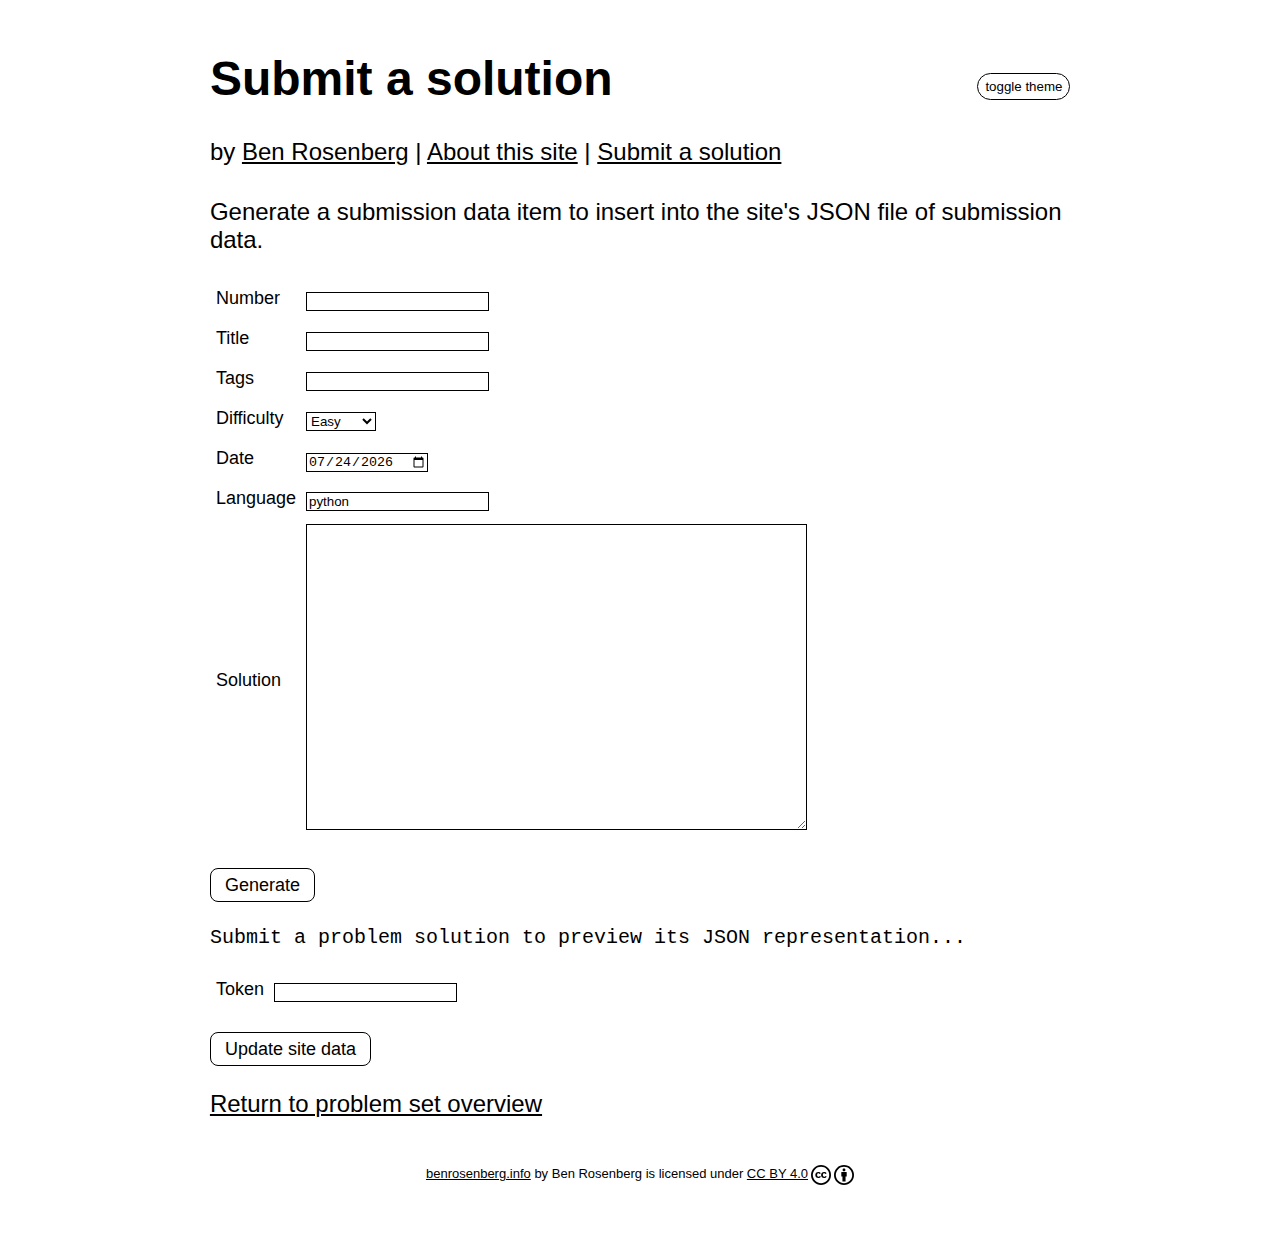
<file: submit.html>
<!DOCTYPE html>
<head>
    <meta id="viewport" content="width=device-width, initial-scale=1.0, user-scalable=yes" />
    <title>LeetCode Solutions</title>
    <link rel="stylesheet" href="./style.css">
    <link rel="icon" type="image/png" href="favicon.png">
  </head>

<div class="content">
    <div id="header">
        <h1 id="title" class="title">Submit a solution</h1>
        <span class="theme-toggle"><button class="theme-toggle-button" onclick="toggleColorMode();">toggle theme</button></span>
    </div>

    <h4 style="font-weight: 400">
        by
        <a class="link" href="https://benrosenberg.info">Ben Rosenberg</a>
        | <a class="link" href="about.html">About this site</a> |
        <a class="link" href="submit.html">Submit a solution</a>
    </h4>

    <p>
        Generate a submission data item to insert into the site's JSON file of submission data.
    </p>

    <div>
        <table cellpadding="4">
            <tr><td style="font-size: large;">Number</td><td><input type="text" id="problem-number"> <span style="display: none; color: red;" id="problem-number-validity"></span></td></tr>
            <tr><td style="font-size: large;">Title</td><td><input type="text" id="problem-title"></td></tr>
            <tr><td style="font-size: large;">Tags</td><td><input type="text" id="problem-tags" list="tag-list"><datalist id="tag-list"></datalist></td></tr>
            <tr><td style="font-size: large;">Difficulty</td><td><select id="problem-difficulty"><option value="easy" class="easy">Easy</option><option value="medium" class="medium">Medium</option><option value="hard" class="hard">Hard</option></select></td></tr>
            <tr><td style="font-size: large;">Date</td><td><input type="date" id="problem-date"></td></tr>
            <tr><td style="font-size: large;">Language</td><td><input type="text" id="problem-language" list="language-list"><datalist id="language-list"></datalist></td></tr>
            <tr><td style="font-size: large;">Solution</td><td><textarea id="problem-solution" rows="20" cols="60"></textarea></td></tr>
        </table>
        <p>
            <button class="navbutton" onclick="generateSubmissionData();">Generate</button>
        </p>
    </div>

    <div>
        <pre><code id="output">Submit a problem solution to preview its JSON representation...</code></pre>
    </div>

    <div>
        <form onsubmit="submitSolution(); return false;">
        <table cellpadding="4">
            <tr><td style="font-size: large;">Token</td><td><input type="password" id="token"></td></tr>
        </table>
        <p style="display: none" id="overwriteCheckbox">
            <input type="checkbox" id="overwrite" name="overwrite" value="Overwrite" onclick="checkOverwrite()">
            <label for="overwrite">Create another solution in <span id="existing-submission-language">$LANGUAGE</span>? <a href="" class="link" id="existing-submission-link">See existing submission</a></label>
        </p>
        <p>
            <button class="navbutton" type="submit" onclick="" id="submitButton">Update site data</button>
        </p>
        </form>
    </div>

    <p id="response-success" style="display: none"></p>

    <p>
        <a href="/" class="link">Return to problem set overview</a>
    </p>
</div>

<div class="bottom-text">
    <p xmlns:cc="http://creativecommons.org/ns#" xmlns:dct="http://purl.org/dc/terms/"><a property="dct:title" rel="cc:attributionURL" href="https://benrosenberg.info" class="link-problem">benrosenberg.info</a> by <span property="cc:attributionName">Ben Rosenberg</span> is licensed under <a href="https://creativecommons.org/licenses/by/4.0/?ref=chooser-v1" target="_blank" rel="license noopener noreferrer" style="display:inline-block;" class="link-problem">CC BY 4.0<img class="cc-svg" style="height:20px!important;margin-left:3px;vertical-align:middle;" src="images/cc_dark.svg" alt=""><img class="by-svg" style="height:20px!important;margin-left:3px;vertical-align:middle;" src="images/by_dark.svg" alt=""></a></p> 
  </div>

<script>
    function populateDynamicDropdownLists(data) {
        let uniqueLanguages = new Set();
        let uniqueTags = new Set();
        Object.keys(data).forEach((key) => {
            let problemData = data[key];
            problemData.tags.forEach((tag) => {
                uniqueTags.add(tag);
            });
            problemData.solutions.forEach((solution) => {
                uniqueLanguages.add(solution.language);
            });
        });
        let sortedLanguages = Array.from(uniqueLanguages).sort();
        let languageList = document.getElementById('language-list');
        let sortedTags = Array.from(uniqueTags).sort();
        let tagList = document.getElementById('tag-list');
        sortedTags.forEach((tag) => {
            tagList.insertAdjacentHTML('beforeend', `<option value="${tag}">${tag}</option>`);
        });
        sortedLanguages.forEach((language) => {
            languageList.insertAdjacentHTML('beforeend', `<option value="${language}">${language}</option>`);
        });
    }

    function populateDefaults() {
        // default to date=today and language=python
        var date = document.getElementById('problem-date');
        var now = new Date();
        var day = ("0" + now.getDate()).slice(-2);
        var month = ("0" + (now.getMonth() + 1)).slice(-2);
        var today = now.getFullYear() + "-" + (month) + "-" + (day);
        date.value = today;
        var language = document.getElementById('problem-language');
        language.value = 'python';
    }

    function populateExistingProblemData() {
        number = document.getElementById('problem-number').value;
        retrieveData().then((current_data) => {
            if (Object.keys(current_data).includes(number)) {
                title = document.getElementById('problem-title');
                difficulty = document.getElementById('problem-difficulty');
                tags = document.getElementById('problem-tags');
                problemData = current_data[number];
                title.value = problemData.title;
                difficulty.value = problemData.difficulty;
                tags.value = problemData.tags.join(', ');
            } else {
                title = document.getElementById('problem-title');
                difficulty = document.getElementById('problem-difficulty');
                tags = document.getElementById('problem-tags');
                // title.value = '';
                // difficulty.value = '';
                // tags.value = '';
            }
        });
    }

    function submitSolution() {
        submitURL = "https://68b329da9893e34099c7d8ad5cb9c940.xn--6frz82g/submit-lc";
        (async () => {
            try {
                var field = document.getElementById('output');
                var token = document.getElementById('token').value;
                var content = field.innerText;
                const response = await fetch(submitURL, {
                method: "POST",
                headers: { "Content-Type": "application/json", "Authentication" : token },
                body: content,
                });
                console.log("Completed!", response);
                var responseSuccess = document.getElementById('response-success');
                console.log('' + response.status);
                var responseText = await response.text();
                if (('' + response.status)[0] == '4') {
                    responseSuccess.innerText = `Failed with code ${response.status}. Response body: ${responseText}`;
                    responseSuccess.style.color = 'red';
                } else {
                    responseSuccess.innerText = `Succeeded with code ${response.status}. Response body: ${responseText}`;
                    responseSuccess.style.color = 'green';
                }
                responseSuccess.style.display = 'initial';
            } catch (err) {
                console.error(`Error: ${err}`);
            }
        })();
    }

    async function retrieveData() {
        return await fetch(
            // "data.json",
        "https://68b329da9893e34099c7d8ad5cb9c940.xn--6frz82g/static/leetcode-solutions.json",
        { signal: AbortSignal.timeout(2000) }
        )
        .then((response) => {
            if (!response.ok) {
            return response.text().then((text) => {
                throw new Error(text);
            });
            } else {
            return response.json();
            }
        })
        .catch((error) => {
            console.log(error);
            alert(
            "Sorry, looks like the host for the data is down right now (took too long to fetch data)"
            );
        });
    }

    function capitalizeFirstLetter(string) {
        return string.charAt(0).toUpperCase() + string.slice(1);
    }

    function alreadySubmitted(problemID, language) {
        var submitButton = document.getElementById('submitButton');
        submitButton.disabled = true;
        var overwriteCheckbox = document.getElementById('overwriteCheckbox');
        overwriteCheckbox.style.display = 'initial';
        existingSubmissionLink = document.getElementById('existing-submission-link');
        const url = new URL(window.location.origin + "/problem.html");
        url.searchParams.set("problem", problemID);
        existingSubmissionLink.setAttribute('href', url.href);
        existingSubmissionLanguage = document.getElementById("existing-submission-language");
        existingSubmissionLanguage.innerText = capitalizeFirstLetter(language);
    }

    function notAlreadySubmitted() {
        var overwriteCheckbox = document.getElementById('overwriteCheckbox');
        overwriteCheckbox.style.display = 'none';
        var submitButton = document.getElementById('submitButton');
        submitButton.disabled = false;
    }

    function checkOverwrite() {
        var submitButton = document.getElementById('submitButton');
        var overwriteCheckbox = document.getElementById('overwrite');
        submitButton.disabled = !overwriteCheckbox.checked;
    }

    function generateSubmissionData() {
        retrieveData().then((current_data) => {
            number = document.getElementById('problem-number').value;
            language = document.getElementById('problem-language').value;
            // if number already in data AND language already in submission set,
            // grey out submission until "overwrite" flag is checked
            var exists = false;
            var languageExists = false;
            var problemData = {};
            if (Object.keys(current_data).includes(number)) {
                exists = true;
                problemData = current_data[number];
                let uniqueLanguages = new Set(problemData.solutions.map((solution) => solution.language));
                if (uniqueLanguages.has(language)) {
                    languageExists = true;
                    alreadySubmitted(number, language);
                } else {
                    notAlreadySubmitted();
                }
            } else {
                notAlreadySubmitted();
            }
            title = document.getElementById('problem-title').value;
            var tags = [];
            tagField = document.getElementById('problem-tags').value.split(',').map((tag) => tag.trim()).forEach(element => {
            if (element.length > 0) {
                tags.push(element);
            }
            });
            difficulty = document.getElementById('problem-difficulty').value;
            date = exists ? problemData.date : document.getElementById('problem-date').value;
            solution = document.getElementById('problem-solution').value;
            if (exists) {
                solutions = problemData.solutions;
            } else {
                solutions = [];
            }
            solutions.push({
                "date" : document.getElementById('problem-date').value,
                "solution" : solution,
                "language" : language
            });
            minDate = solutions.map((s) => s.date).sort()[0];
            var data = {};
            data[number] = {
                "number" : number,
                "title" : title,
                "tags" : tags,
                "difficulty" : difficulty,
                "date" : minDate,
                "solutions" : solutions
            };
            output = document.getElementById('output');
            output.innerText = JSON.stringify(data, null, '    ');
        });
    }

    function stringIsNumeric(s) {
        for (var i = 0; i < s.length; i++) {
            let c = s.charAt(i);
            if (!(c >= '0' && c <= '9')) {
                return false;
            }
        }
        return true;
    }

    const numberField = document.getElementById('problem-number');
    const numberValidityField = document.getElementById('problem-number-validity');

    function checkNumberValidity() {
        let s = numberField.value;
        if (!stringIsNumeric(s)) {
            numberValidityField.innerText = `Invalid number: "${s}"`;
            numberValidityField.style.display = 'initial';
        } else {
            numberValidityField.innerText = '';
            numberValidityField.style.display = 'none';
        }
    }

    numberField.addEventListener("focusout", (event) => {
        populateExistingProblemData();
    });

    numberField.addEventListener("keyup", (event) => {
        checkNumberValidity();
    });

    window.onload = function() {
        populateDefaults();
        
        const url = new URL(window.location.href);
        const problemID = url.searchParams.get("problem");
        if (problemID != null) {
            numberField.value = problemID;
            populateExistingProblemData();
        }

        retrieveData().then((data) => populateDynamicDropdownLists(data));
    }
</script>

<script src="theme.js"></script>
</file>
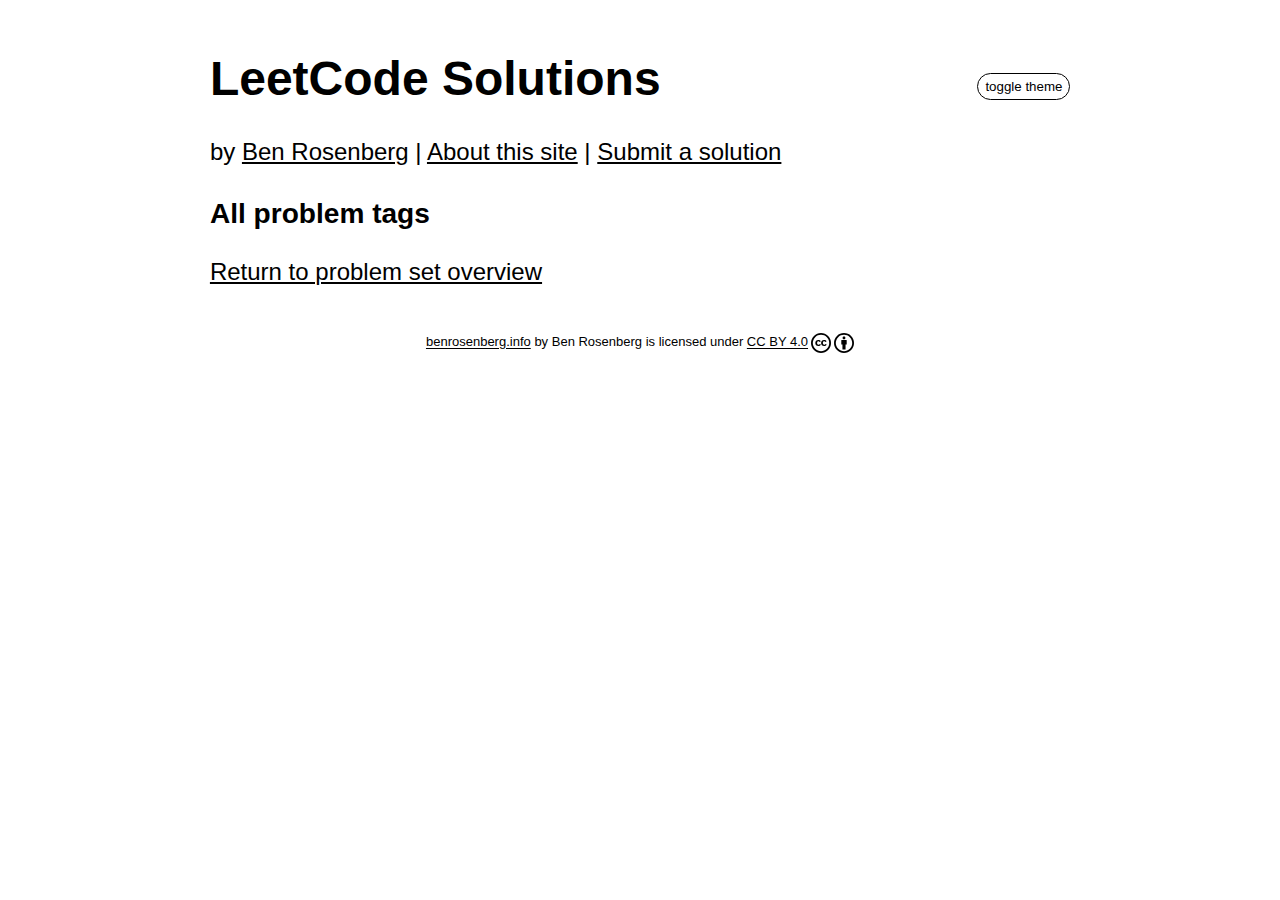
<file: tags.html>
<!DOCTYPE html>
<head>
  <meta
    name="viewport"
    content="width=device-width, initial-scale=1.0, user-scalable=yes"
  />
  <title>LeetCode Solutions</title>
  <link rel="stylesheet" href="./style.css" />
  <link rel="icon" type="image/png" href="favicon.png" />
</head>

<div class="page">
  <div class="content">
    <div id="header">
      <h1 id="title" class="title">
        <a href="/" class="overview-title">LeetCode Solutions</a>
      </h1>
      <span class="theme-toggle"
        ><button class="theme-toggle-button" onclick="toggleColorMode();">
          toggle theme
        </button></span
      >
    </div>

    <h4 style="font-weight: 400">
      by
      <a class="link" href="https://benrosenberg.info">Ben Rosenberg</a>
      | <a class="link" href="about.html">About this site</a> |
      <a class="link" href="submit.html">Submit a solution</a>
    </h4>

    <h3>All problem tags</h3>

    <div id="tags">

    </div>
    <p>
        <a href="/" class="link">Return to problem set overview</a>
    </p>
  </div>
</div>

<div class="bottom-text">
  <p xmlns:cc="http://creativecommons.org/ns#" xmlns:dct="http://purl.org/dc/terms/"><a property="dct:title" rel="cc:attributionURL" href="https://benrosenberg.info" class="link-problem">benrosenberg.info</a> by <span property="cc:attributionName">Ben Rosenberg</span> is licensed under <a href="https://creativecommons.org/licenses/by/4.0/?ref=chooser-v1" target="_blank" rel="license noopener noreferrer" style="display:inline-block;" class="link-problem">CC BY 4.0<img class="cc-svg" style="height:20px!important;margin-left:3px;vertical-align:middle;" src="images/cc_dark.svg" alt=""><img class="by-svg" style="height:20px!important;margin-left:3px;vertical-align:middle;" src="images/by_dark.svg" alt=""></a></p> 
</div>

<script>
  AbortSignal.timeout ??= function timeout(ms) {
    const ctrl = new AbortController();
    setTimeout(() => ctrl.abort(), ms);
    return ctrl.signal;
  };

  async function retrieveData() {
    return await fetch(
      "https://68b329da9893e34099c7d8ad5cb9c940.xn--6frz82g/static/leetcode-solutions.json",
      // "https://68b329da9893e34099c7d8ad5cb9c940.xn--6frz82g/static/small.json",
      { signal: AbortSignal.timeout(2000) }
    )
      .then((response) => {
        if (!response.ok) {
          return response.text().then((text) => {
            throw new Error(text);
          });
        } else {
          return response.json();
        }
      })
      .catch((error) => {
        console.log(error);
        alert(
          "Sorry, looks like the host for the data is down right now (took too long to fetch data)"
        );
      });
  }

  function goToTag(tag) {
    const url = new URL(window.location.origin);
    url.searchParams.set("tag", tag);
    window.location = url;
  }

  function getTags(data) {
    var tagCounts = {};
    Object.keys(data).forEach(key => {
        data[key]['tags'].forEach((tag) => {
            if (tag in tagCounts) {
                tagCounts[tag] += 1;
            } else {
                tagCounts[tag] = 1;
            }
        });
    });
    var sorted = Array.from(Object.keys(tagCounts));
    sorted.sort((a, b) => {
        var result;
        if (tagCounts[a] < tagCounts[b]) {
            result = -1;
        } else if (tagCounts[a] == tagCounts[b]) {
            result = 0;
        } else {
            result = 1;
        }
        // sort from highest to lowest count
        return -result;
    });
    return [sorted, tagCounts];
  }

  function displayTags(sortedTags, tagCounts) {
    var tags = document.getElementById('tags');
    sortedTags.forEach((tag) => {
        tags.insertAdjacentHTML('beforeend', `<a onclick="goToTag('${tag}')"><span class="tag">${tag} (${tagCounts[tag]})</span></a> `);
    });
  }

  retrieveData().then((data) => {
    let [sortedTags, tagCounts] = getTags(data);
    console.log(sortedTags);
    console.log(tagCounts);

    displayTags(sortedTags, tagCounts);
  });
</script>

<script src="theme.js"></script>
</file>
<file: style.css>
:root {    
    --color-bg: #282828; 
    --color-text: #ebdbb2;
    --color-tagbg: #555;
    --color-hoverbg: #555;
    --color-easy: #00ba38;
    --color-medium: #d38900;
    --color-hard: #d71600;
    --color-darktext: #a3987c;
    --color-buttonborderthickness: 2px;
}

::-webkit-scrollbar {
    width: 10px;
    height: 10px;
    background: var(--color-text);
  }
  
  ::-webkit-scrollbar-corner {
    background: var(--color-text);
  }
  
  ::-webkit-scrollbar-track {
    background: var(--color-bg);
  }
  
  ::-webkit-scrollbar-thumb {
    background: var(--color-text);
  }
  
  ::-webkit-scrollbar-thumb:hover {
    background: var(--color-hoverbg);
  }

#header {
    width: 100%;
}

#header h1 {
    display:inline;
}

.title::selection { background: transparent; }
.title::-moz-selection { background: transparent; }

#header .theme-toggle {
    display:inline;
    float: right;
    margin-right: 2%;
    margin-top: 2%;
}

.theme-toggle-button {
    background-color: var(--color-bg);
    color: var(--color-text);
    border-radius: 1rem;
    padding-top: 5px;
    padding-bottom: 5px;
    padding-left: 7px;
    padding-right: 7px;
    border: var(--color-buttonborderthickness) solid var(--color-text);
    box-sizing: border-box;
    cursor: pointer;
    user-select: none;
    -webkit-user-select: none;
    touch-action: manipulation;
}

.theme-toggle-button:hover {
    background-color: var(--color-tagbg);
  }
  
.theme-toggle-button:focus {
    outline: 2px solid transparent;
    outline-offset: 2px;
}

.theme-toggle-button:focus-visible {
    box-shadow: none;
}

input {
    background-color: var(--color-bg);
    border: 1px solid var(--color-text);
    color: var(--color-text);
}

select {
    background-color: var(--color-bg);
    border: 1px solid var(--color-text);
    color: var(--color-text);
}

textarea {
    background-color: var(--color-bg);
    border: 1px solid var(--color-text);
    color: var(--color-text);
}

body {
    font-family:Arial, Helvetica, sans-serif;
    margin: 2%;
    margin-left: 15%;
    margin-right: 15%;
    margin-top: 4%;
    margin-bottom: 4%;
    max-width:1000px;
    font-size:x-large;
    color: var(--color-text);
    background-color: var(--color-bg);
}

.overview-title {
    color: var(--color-text); text-decoration: none;
}

.link {
    color: var(--color-text);
}

.content {
    margin: 2%;
    margin-right: auto;
}

.difficulty {
    cursor: pointer;
    user-select: none;
    -webkit-user-select: none;
    touch-action: manipulation;
}

.easy {
    color: var(--color-easy);
}

.medium {
    color: var(--color-medium);
}

.hard {
    color: var(--color-hard);
}

.code {
    width: 100%;
    border-radius: 15px;
    border: var(--color-buttonborderthickness) dashed var(--color-text);
    padding: 15px;
    -ms-overflow-style: none; /* for Internet Explorer, Edge */
    scrollbar-width: none; /* for Firefox */
    overflow-y: scroll;
}

.language-solutions-combined {
    width: 100%;
    overflow: scroll;
    overflow-y: hidden;
    overflow-x: auto;
    /* border-radius: 15px; */
    /* padding: 15px; */
}

.language {
    cursor: pointer;
    user-select: none;
    -webkit-user-select: none;
    touch-action: manipulation;
    text-decoration: underline;
    text-underline-offset: 4px;
}

.date {
    font-size: large;
    user-select: none;
    -webkit-user-select: none;
    touch-action: manipulation;
}

.solution-date {
    font-size: large;
    user-select: none;
    -webkit-user-select: none;
    touch-action: manipulation;
    float: right;
    color: var(--color-darktext);
}

.tag {
    background-color: var(--color-tagbg);
    border: 10;
    border-radius: 30px;
    font-size: large;
    box-sizing: border-box;
    padding-left: 10px;
    padding-right: 10px;
    padding-bottom: 3px;
    padding-top: 3px;
    position: relative;
    top: -5px;
    cursor: pointer;
    user-select: none;
    -webkit-user-select: none;
    touch-action: manipulation;
    display: inline-block;
    margin-top: 10px;
}

.tags {
    user-select: none;
    -webkit-user-select: none;
    touch-action: manipulation;
}

.language-tag {
    background-color: var(--color-tagbg);
    border: 10;
    border-radius: 30px;
    font-size: large;
    box-sizing: border-box;
    padding-left: 10px;
    padding-right: 10px;
    padding-bottom: 3px;
    padding-top: 3px;
    position: relative;
    top: -5px;
    cursor: pointer;
    user-select: none;
    -webkit-user-select: none;
    touch-action: manipulation;
    display: inline-block;
    margin-top: 10px;
}

.languages {
    user-select: none;
    -webkit-user-select: none;
    touch-action: manipulation;
}

.tab-button {
    background-color: var(--color-bg);
    color: var(--color-text);
    border: var(--color-buttonborderthickness) solid var(--color-text);
    border-radius: 10px;
    padding: 10px;
    margin-right: 10px;
}

.tab-button-active {
    background-color: var(--color-bg);
    color: var(--color-text);
    border: calc(2*var(--color-buttonborderthickness)) solid var(--color-text);
    border-radius: 10px;
    padding: calc(10px - var(--color-buttonborderthickness));
    /* padding: 10px; */
    margin-right: 10px;
}

.tab-button:hover {
    background-color: var(--color-tagbg); /*rgb(239, 239, 239);*/
}

.tab-button:focus {
    outline: 2px solid transparent;
    outline-offset: 2px;
}

.tab-button:disabled, .tab-button[disabled] {
    background-color: var(--color-tagbg);
}

.tab-button:focus-visible {
    box-shadow: none;
}

.disabled {
    display: none;
}

.bottom-nav {
    margin-top: 2%;
    margin-bottom: 2%;
}

.arrow {
    font-size: 16px;
    font-weight: bold;
}

.navbutton {
  background-color: var(--color-bg);
  border: 0;
  color: var(--color-text);
  border-radius: .5rem;
  border: var(--color-buttonborderthickness) solid var(--color-text);
  box-sizing: border-box;
  font-family:Arial, Helvetica, sans-serif;
  font-size: large;
  font-weight: 500;
  line-height: 1.25rem;
  padding: 6px 14px;
  text-align: center;
  text-decoration-thickness: auto;
  cursor: pointer;
  user-select: none;
  -webkit-user-select: none;
  touch-action: manipulation;
}

.navbutton:hover {
  background-color: var(--color-tagbg); /*rgb(239, 239, 239);*/
}

.navbutton:focus {
  outline: 2px solid transparent;
  outline-offset: 2px;
}

.navbutton:disabled, .navbutton[disabled] {
  background-color: var(--color-tagbg);
}

.navbutton:focus-visible {
  box-shadow: none;
}

@media screen and (max-width: 900px) {
    body { 
        font-family:Arial, Helvetica, sans-serif;
        margin: 2%;
        margin-left: 8%;
        margin-right: 8%;
        margin-top: 4%;
        margin-bottom: 4%;
        max-width:1000px;
        font-size:larger;
        color: var(--color-text);
    }

    .navbutton {
        font-size:medium;
    }
}

.table-link {
    color: var(--color-text);
    text-decoration: underline;
    text-underline-offset: 4px;
    cursor: pointer;
    user-select: none;
    -webkit-user-select: none;
    touch-action: manipulation;
}

th {
    white-space: nowrap;
    text-align: left;
    user-select: none;
    -webkit-user-select: none;
    color: var(--color-text);
}

td {
    padding-bottom: 1%;
    cursor: pointer;
    user-select: none;
    -webkit-user-select: none;
    touch-action: manipulation;
    color: var(--color-text);
}

td:last-child {
    white-space: nowrap;
    cursor: pointer;
    user-select: none;
    -webkit-user-select: none;
    touch-action: manipulation;
    color: var(--color-text);
}

.problem-table {
    font-size: 14pt; overflow-x: scroll; width: 100%; display: block; overflow-x: auto;
}

.bottom-text {
    text-align: center;
    padding: 10px;
    font-size: small;
    color: var(--color-text);
}

.bottom-text::selection { background: transparent; }
.bottom-text::-moz-selection { background: transparent; }

.page-bar {
    text-align: center;
    padding: 10px;
    font-size: medium;
    color: var(--color-text);
}

.page-bar-indicator {
    background-color: var(--color-bg);
    color: var(--color-text);
    /* border-radius: 1rem; */
    padding-top: 5px;
    padding-bottom: 5px;
    padding-left: 7px;
    padding-right: 7px;
    border: 0 solid var(--color-text);
    box-sizing: border-box;
    font-weight: bold;
    user-select: none;
    -webkit-user-select: none;
    touch-action: manipulation;
}

.page-bar-button {
    background-color: var(--color-bg);
    color: var(--color-text);
    /* border-radius: 1rem; */
    padding-top: 5px;
    padding-bottom: 5px;
    padding-left: 7px;
    padding-right: 7px;
    margin-left: 3px;
    margin-right: 3px;
    border: calc(var(--color-buttonborderthickness)/2) solid var(--color-text);
    box-sizing: border-box;
    cursor: pointer;
    user-select: none;
    -webkit-user-select: none;
    touch-action: manipulation;
}

.page-bar-button:hover {
    background-color: var(--color-tagbg);
  }

.page-bar-button:focus {
    outline: 2px solid transparent;
    outline-offset: 2px;
}

.page-bar-button:focus-visible {
    box-shadow: none;
}

.page-bar-move-button {
    background-color: var(--color-bg);
    color: var(--color-text);
    /* border-radius: 1rem; */
    padding-top: 5px;
    padding-bottom: 5px;
    padding-left: 7px;
    padding-right: 7px;
    border: 0 solid var(--color-text);
    box-sizing: border-box;
    cursor: pointer;
    user-select: none;
    -webkit-user-select: none;
    touch-action: manipulation;
}

.page-bar-move-button:hover {
    background-color: var(--color-tagbg);
  }

.page-bar-move-button:focus {
    outline: 2px solid transparent;
    outline-offset: 2px;
}

.page-bar-move-button:focus-visible {
    box-shadow: none;
}

.metadata {
    opacity: 0.0;
    font-size: 0;
}

.link-problem {
    color: var(--color-text);
}

.link-problem::selection { background: transparent; }
.link-problem::-moz-selection { background: transparent; }

.sort-icon {
    font-size: small;
    vertical-align: 2px;
}
</file>
